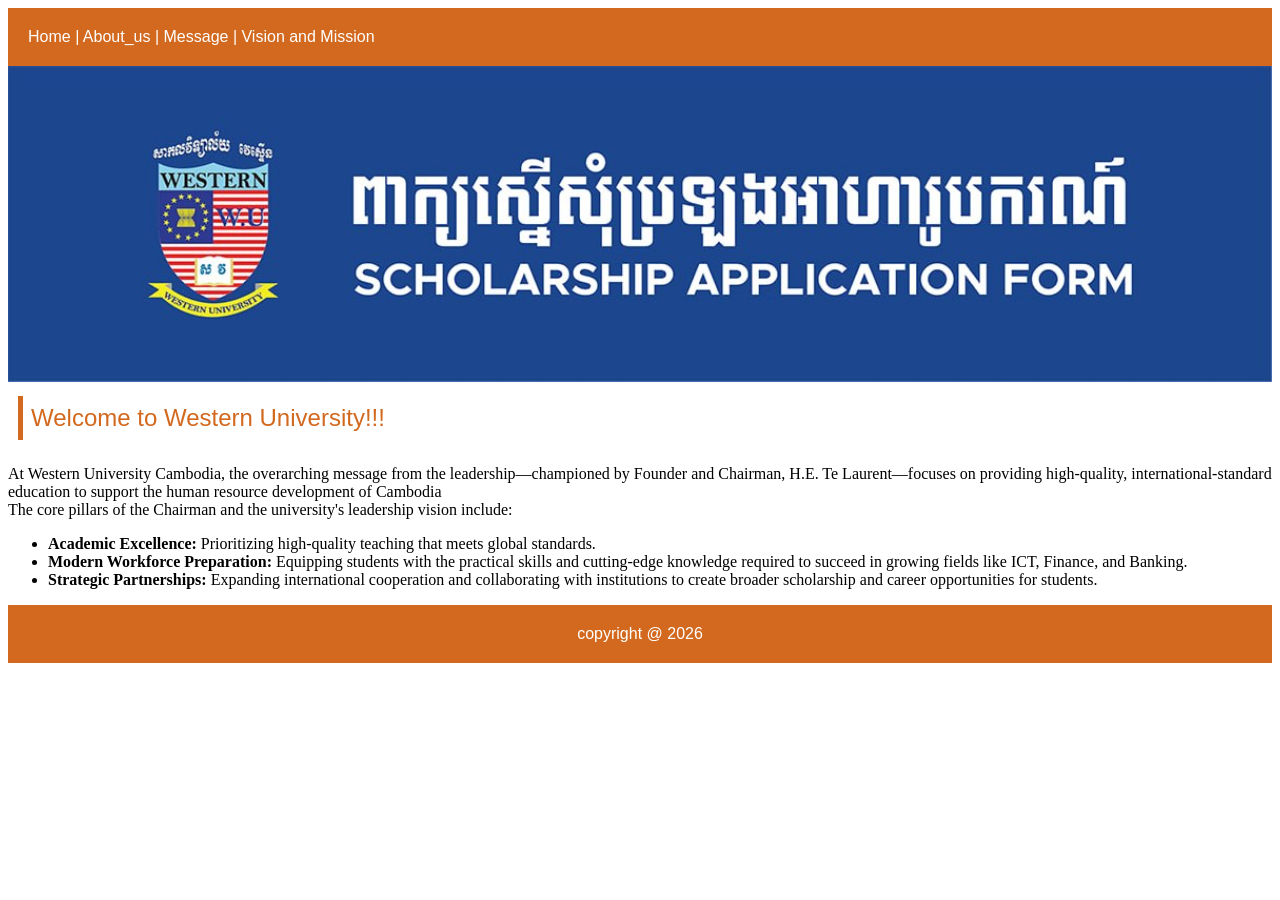
<file: index.html>
<!DOCTYPE html>
<html lang="en">
<head>
    <meta charset="UTF-8">
    <meta name="viewport" content="width=device-width, initial-scale=1.0">
    <title>Western University</title>
    <link rel="stylesheet" href="/css/style.css">
</head>
<body>
    <header>
        <a href="#">Home</a>
        |
        <a href="about_us.html">About_us</a>
        |
        <a href="meddage.html">Message</a>
        |
        <a href="vision_mission.html">Vision and Mission</a>
        
    </header>
    <div class="content">
        <img src="/image/WU_Backgroud2.png" alt="Western University" width="100%">
        <div class="title">
            Welcome to Western University!!!
        </div>
        <div class="normal">
        </div>
    </div>
    At Western University Cambodia, the overarching message from the leadership—championed by Founder and Chairman, H.E. Te Laurent—focuses on providing high-quality, international-standard education to support the human resource development of Cambodia
    <br>The core pillars of the Chairman and the university's leadership vision include:
    <ul>
      <li><b>Academic Excellence:</b> Prioritizing high-quality teaching that meets global standards.</li>
      <li><b>Modern Workforce Preparation:</b> Equipping students with the practical skills and cutting-edge knowledge required to succeed in growing fields like ICT, Finance, and Banking.</li>
      <li><b>Strategic Partnerships:</b> Expanding international cooperation and collaborating with institutions to create broader scholarship and career opportunities for students.</li>
    </ul>
    <footer>
        copyright @ 2026
    </footer>
</body>
</html>
</file>
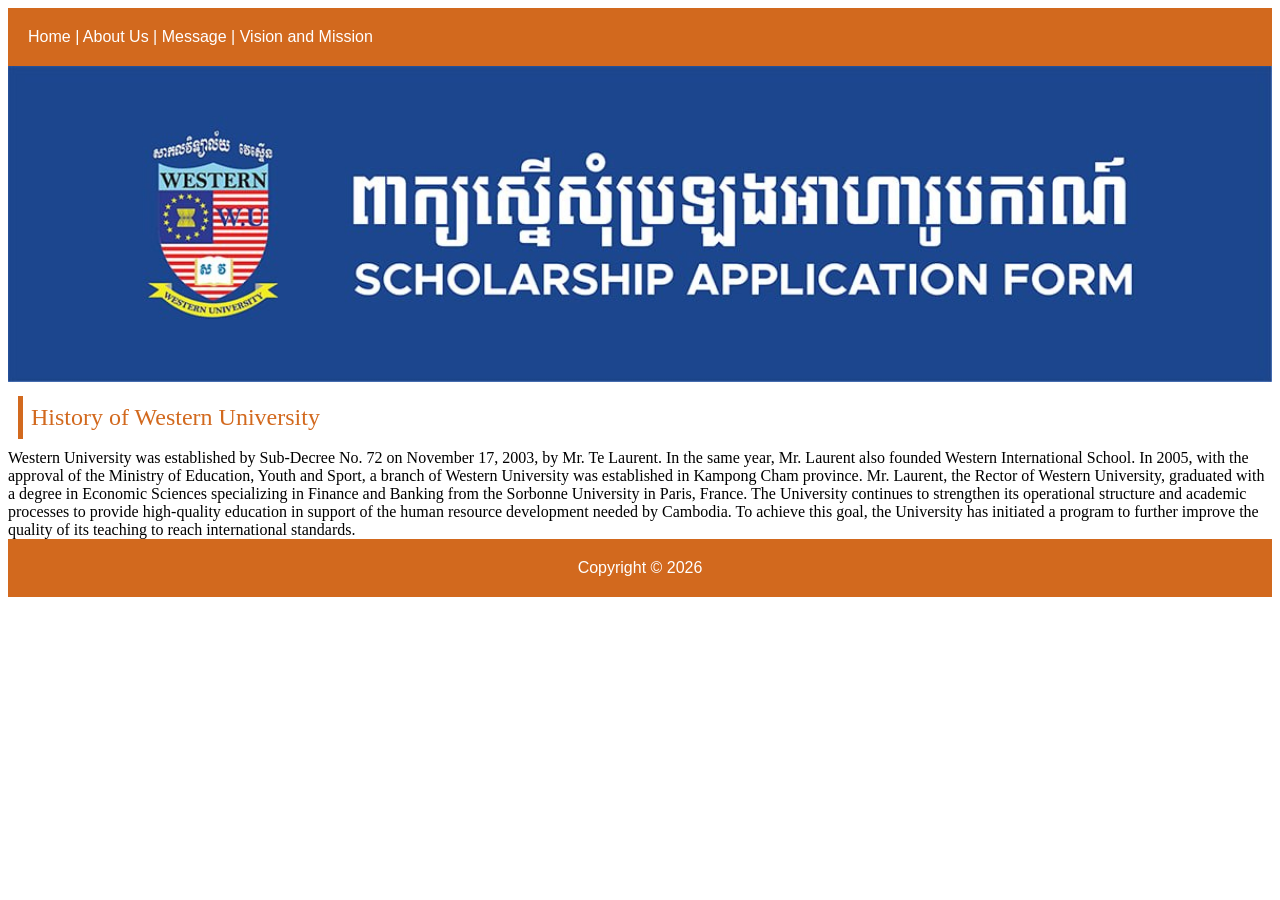
<file: about_us.html>
<!DOCTYPE html>
<html lang="en">
<head>
    <meta charset="UTF-8">
    <meta name="viewport" content="width=device-width, initial-scale=1.0">
    <title>Document</title>
    <link rel="stylesheet" href="/css/style.css">
</head>
<body>
    <header>
        <a href="index.html">Home</a>
        |
        <a href="about_us.html">About Us</a>
        |
        <a href="message.html">Message</a>
        |
        <a href="vision_mission.html">Vision and Mission</a>
    </header>
   <div class="conte">
    <img src="/image/WU_Backgroud2.png" alt="Western University" width="100%">
    <div class="title">
        History of Western University
    </div>
    <div>
        Western University was established by Sub-Decree No. 72 on November 17, 2003, by Mr. Te Laurent. In the same year, Mr. Laurent also founded Western International School. In 2005, with the approval of the Ministry of Education, Youth and Sport, a branch of Western University was established in Kampong Cham province. Mr. Laurent, the Rector of Western University, graduated with a degree in Economic Sciences specializing in Finance and Banking from the Sorbonne University in Paris, France. The University continues to strengthen its operational structure and academic processes to provide high-quality education in support of the human resource development needed by Cambodia. To achieve this goal, the University has initiated a program to further improve the quality of its teaching to reach international standards.
    </div>
   </div>
   <footer>
        Copyright © 2026
    </footer>
</body>
</html>
</file>
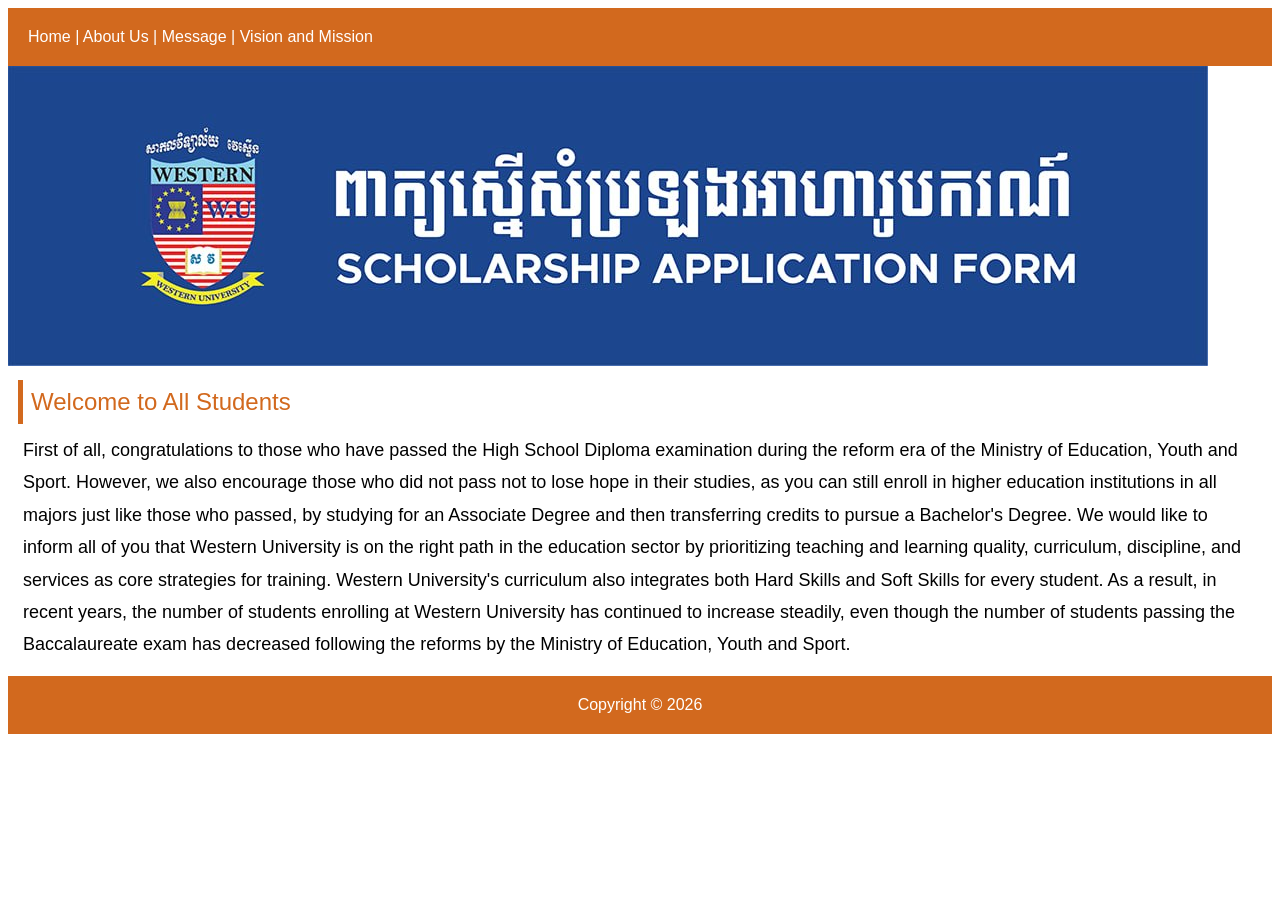
<file: message.html>
<!DOCTYPE html>
<html lang="en">
<head>
    <meta charset="UTF-8">
    <meta name="viewport" content="width=device-width, initial-scale=1.0">
    <title>Document</title>
    <link rel="stylesheet" href="/css/style.css">
</head>
<body>
    <header>
        <a href="index.html">Home</a>
        |
        <a href="about_us.html">About Us</a>
        |
        <a href="message.html">Message</a>
        |
        <a href="vision_mission.html">Vision and Mission</a>
    </header>
   <div class="content">
        <img src="/image/WU_Backgroud2.png" alt="Western University">
        <div class="title">
        Welcome to All Students
        </div>
        <div class="normal">
First of all, congratulations to those who have passed the High School Diploma examination during the reform era of the Ministry of Education, Youth and Sport. However, we also encourage those who did not pass not to lose hope in their studies, as you can still enroll in higher education institutions in all majors just like those who passed, by studying for an Associate Degree and then transferring credits to pursue a Bachelor's Degree. We would like to inform all of you that Western University is on the right path in the education sector by prioritizing teaching and learning quality, curriculum, discipline, and services as core strategies for training. Western University's curriculum also integrates both Hard Skills and Soft Skills for every student. As a result, in recent years, the number of students enrolling at Western University has continued to increase steadily, even though the number of students passing the Baccalaureate exam has decreased following the reforms by the Ministry of Education, Youth and Sport.        </div>
   </div>
   <footer>
        Copyright © 2026
    </footer>
</body>
</html>
</file>
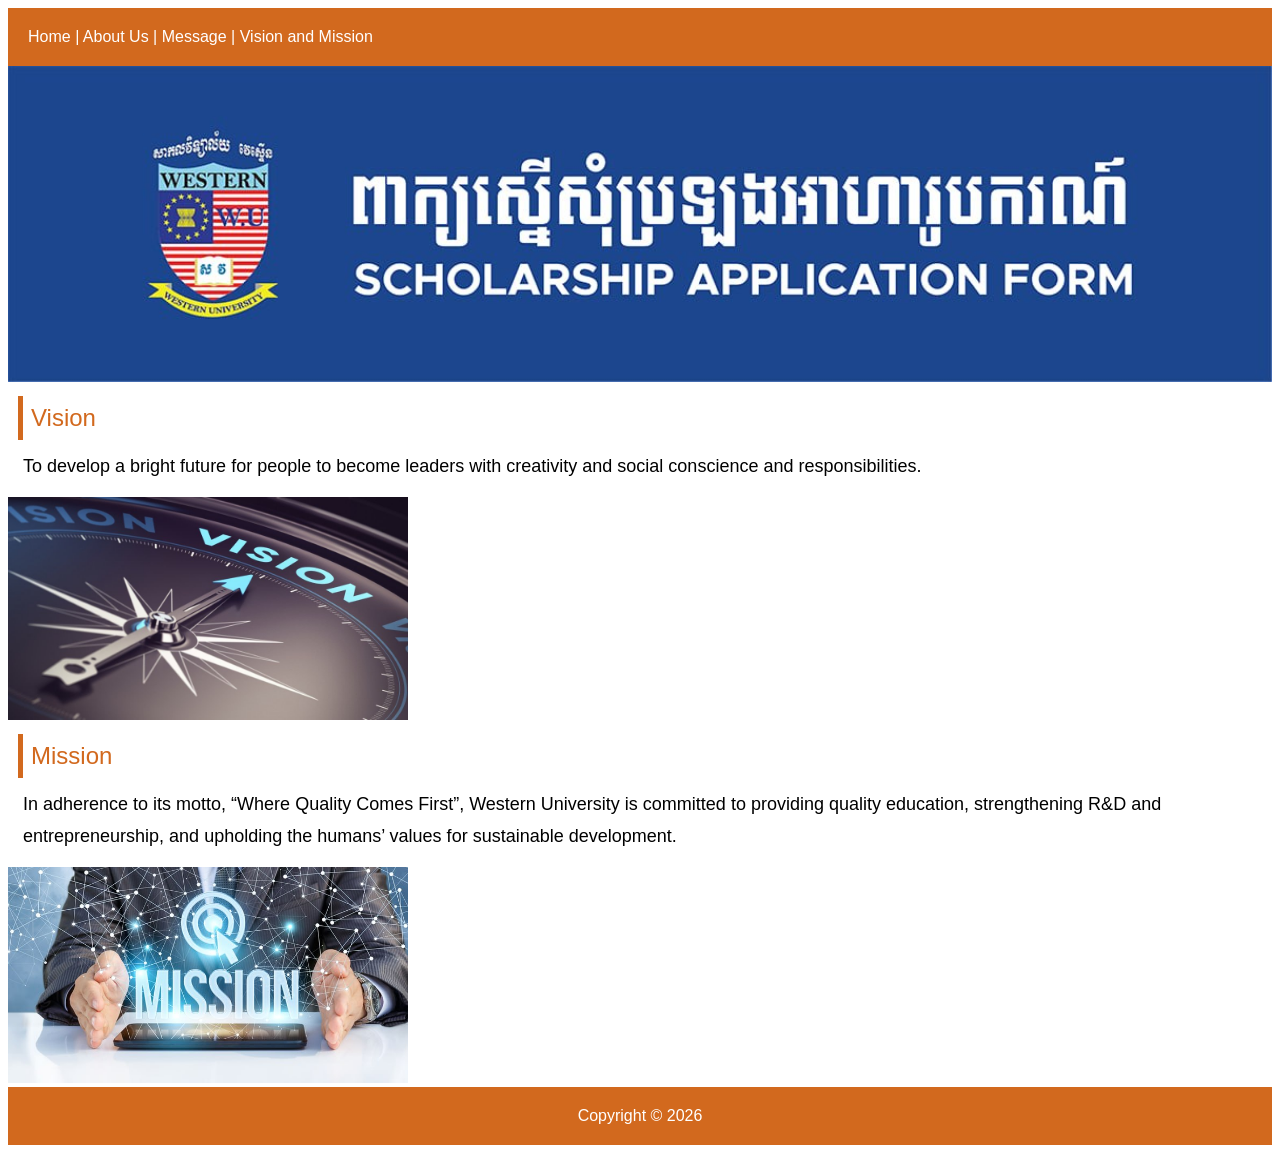
<file: vision_mission.html>
<!DOCTYPE html>
<html lang="en">
<head>
    <meta charset="UTF-8">
    <meta name="viewport" content="width=device-width, initial-scale=1.0">
    <title>Document</title>
    <link rel="stylesheet" href="/css/style.css">
</head>
<body>
    <header>
        <a href="index.html">Home</a>
        |
        <a href="about_us.html">About Us</a>
        |
        <a href="message.html">Message</a>
        |
        <a href="vision_mission.html">Vision and Mission</a>
    </header>
   <div class="content">
        <img src="/image/WU_Backgroud2.png" width="100%"  alt="Western University">
        <div class="title">
        Vision
        </div>
        <div class="normal">
To develop a bright future for people to become leaders with creativity and social conscience and responsibilities.
        </div>
        <img src="/image/Vision.png" width="400"  alt="Vision">
        <div class="title">
        Mission
        </div>
        <div class="normal">
In adherence to its motto, “Where Quality Comes First”, Western University is committed to providing quality education, strengthening R&D and entrepreneurship, and upholding the humans’ values for sustainable development.
        </div>
        <img src="/image/Mission.png" width="400"  alt="Mission">
   <footer>
        Copyright © 2026
    </footer>
</body>
</html>
</file>
<file: css/style.css>
a:link,a:visited {
    color: rgb(255, 255, 255);
    text-decoration: none;
}

a:active,a:hover {
    color: rgb(255, 255, 255);
    text-decoration: underline;
}
header{
    padding: 20px;
    background-color: chocolate;
    color: #ffffff;
    font-family: Verdana, Geneva, Tahoma, sans-serif;
}
div.content{
    font-family: Verdana, Geneva, Tahoma, sans-serif;
}
.title{
    padding: 8px;
    font-size: 24px;
    border-left-style: solid;
    border-left-width: 5px;
    margin: 10px;
    color: chocolate;
}
.normal{
    padding-top: 0px;
    padding-bottom: 15px;
    padding-left: 15px;
    padding-right: 15px;
    font-size: 18px;
    line-height:1.8;
}
footer{
    padding: 20px;
    background-color: chocolate;
    text-align: center;
    color: #ffffff;
    font-family: Verdana, Geneva, Tahoma, sans-serif;
}
</file>
